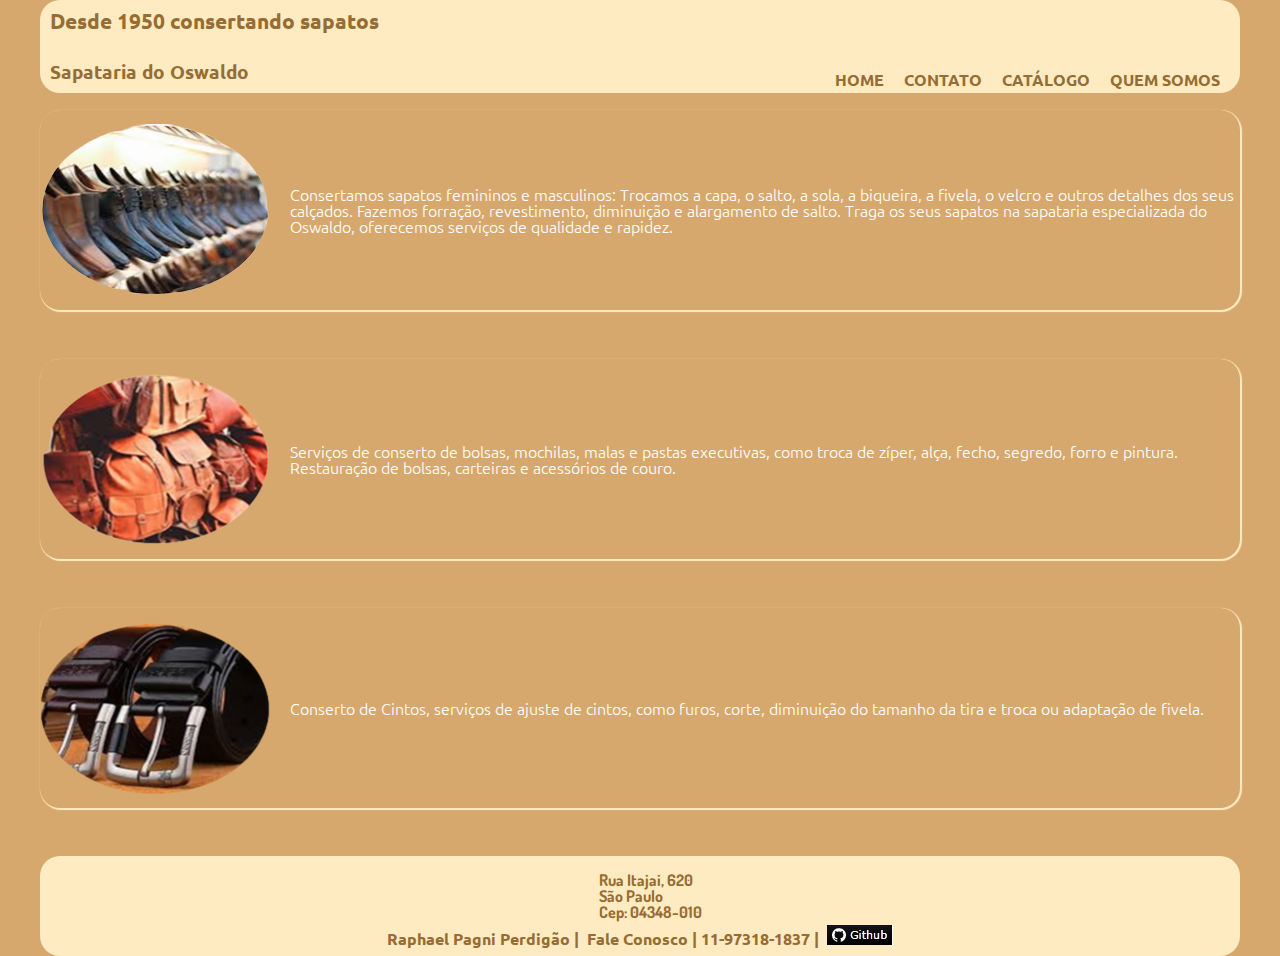
<file: index.html>
<!DOCTYPE html>
<html lang="pt">

<head>
    <meta charset="UTF-8">
    <meta http-equiv="X-UA-Compatible" content="IE=edge">
    <meta name="viewport" content="width=device-width, initial-scale=1.0">
    <meta name="Author" content="Raphael Perdigao">
    <meta name="Description"
        content="Desde 1950, a sapataria do Sr. Oswaldo conserta sapatos, bolsas de artigos de couro em geral com exelência no atendimento" />
    <meta name="keywords" content="cintos, bolsas, sapatos, mochilas, tênis, artigos de couro, consertos em geral" />
    <title>Sapataria Oswaldo</title>
    <link rel="shortcut icon" href="Imagens/favicon.ico" type="image/x-icon">
    <link rel="stylesheet" href="CSS/reset.css">
    <link rel="stylesheet" href="CSS/estilonew.css">


</head>

<body>

    <header>
        <h1 class="tituloheader">Desde 1950 consertando sapatos</h1>
        <h2 class="subtitulo"> Sapataria do Oswaldo</h2>
        <nav>
            <ul>

                <li><a href="#home">Home</a></li>
                <li><a href="contato.html" target="_blank">Contato</a></li>
                <li><a href="catalogo.html" target="_blank">Catálogo</a></li>
                <li><a href="quemsomos.html" target="_blank">Quem Somos</a></li>



            </ul>
        </nav>

    </header>


    <main>
        <br>
        <section class="imagens1">
            <img src="Imagens/sapatos.png" alt="sapatosetenis">
            <p class="p1">Consertamos sapatos femininos e masculinos: Trocamos a capa, o salto, a sola, a biqueira, a
                fivela, o velcro e outros detalhes dos seus calçados. Fazemos forração, revestimento, diminuição e
                alargamento de salto. Traga os seus sapatos na sapataria especializada do Oswaldo, oferecemos serviços
                de qualidade e rapidez.</p>
        </section>
        <br><br><br>
        <section class="imagens2">
            <img src="Imagens/bolsas.png" alt="sapatosetenis">
            <p class="p2">Serviços de conserto de bolsas, mochilas, malas e pastas executivas, como troca de zíper,
                alça, fecho, segredo, forro e pintura. Restauração de bolsas, carteiras e acessórios de couro.</p>
        </section>
        <br><br><br>
        <section class="imagens3">
            <img src="Imagens/cinto.png" alt="sapatosetenis">
            <p class="p3">Conserto de Cintos, serviços de ajuste de cintos, como furos, corte, diminuição do tamanho da
                tira e troca ou adaptação de fivela.</p>
        </section>






    </main>
    <br><br><br>
    <footer class="footer">
        <br>

        <!-- <h2 class="endereco">Rua Itajai, 620</h2><br>
        <h2 class="endereco">São Paulo</h2><br>
        <h2 class="endereco">Cep: 04348-010</h2> -->

        <pre class="endereco">
       Rua Itajai, 620
       São Paulo
       Cep: 04348-010
    </pre>
        <address>
            <h4 class="rodape">Raphael Pagni Perdigão&nbsp|
                &nbsp<a href="mailto:ra.perdigao@gmail.com" style="color: #966d34; text-decoration: none;">Fale
                    Conosco</a>&nbsp|&nbsp11-97318-1837&nbsp|&nbsp&nbsp<a href="https://github.com/raperdigao"
                    target="_blank"><img src="Imagens/git.jpg" alt="githubraperdigao"></a></h4>
        </address>





    </footer>
</body>

</html>
</file>
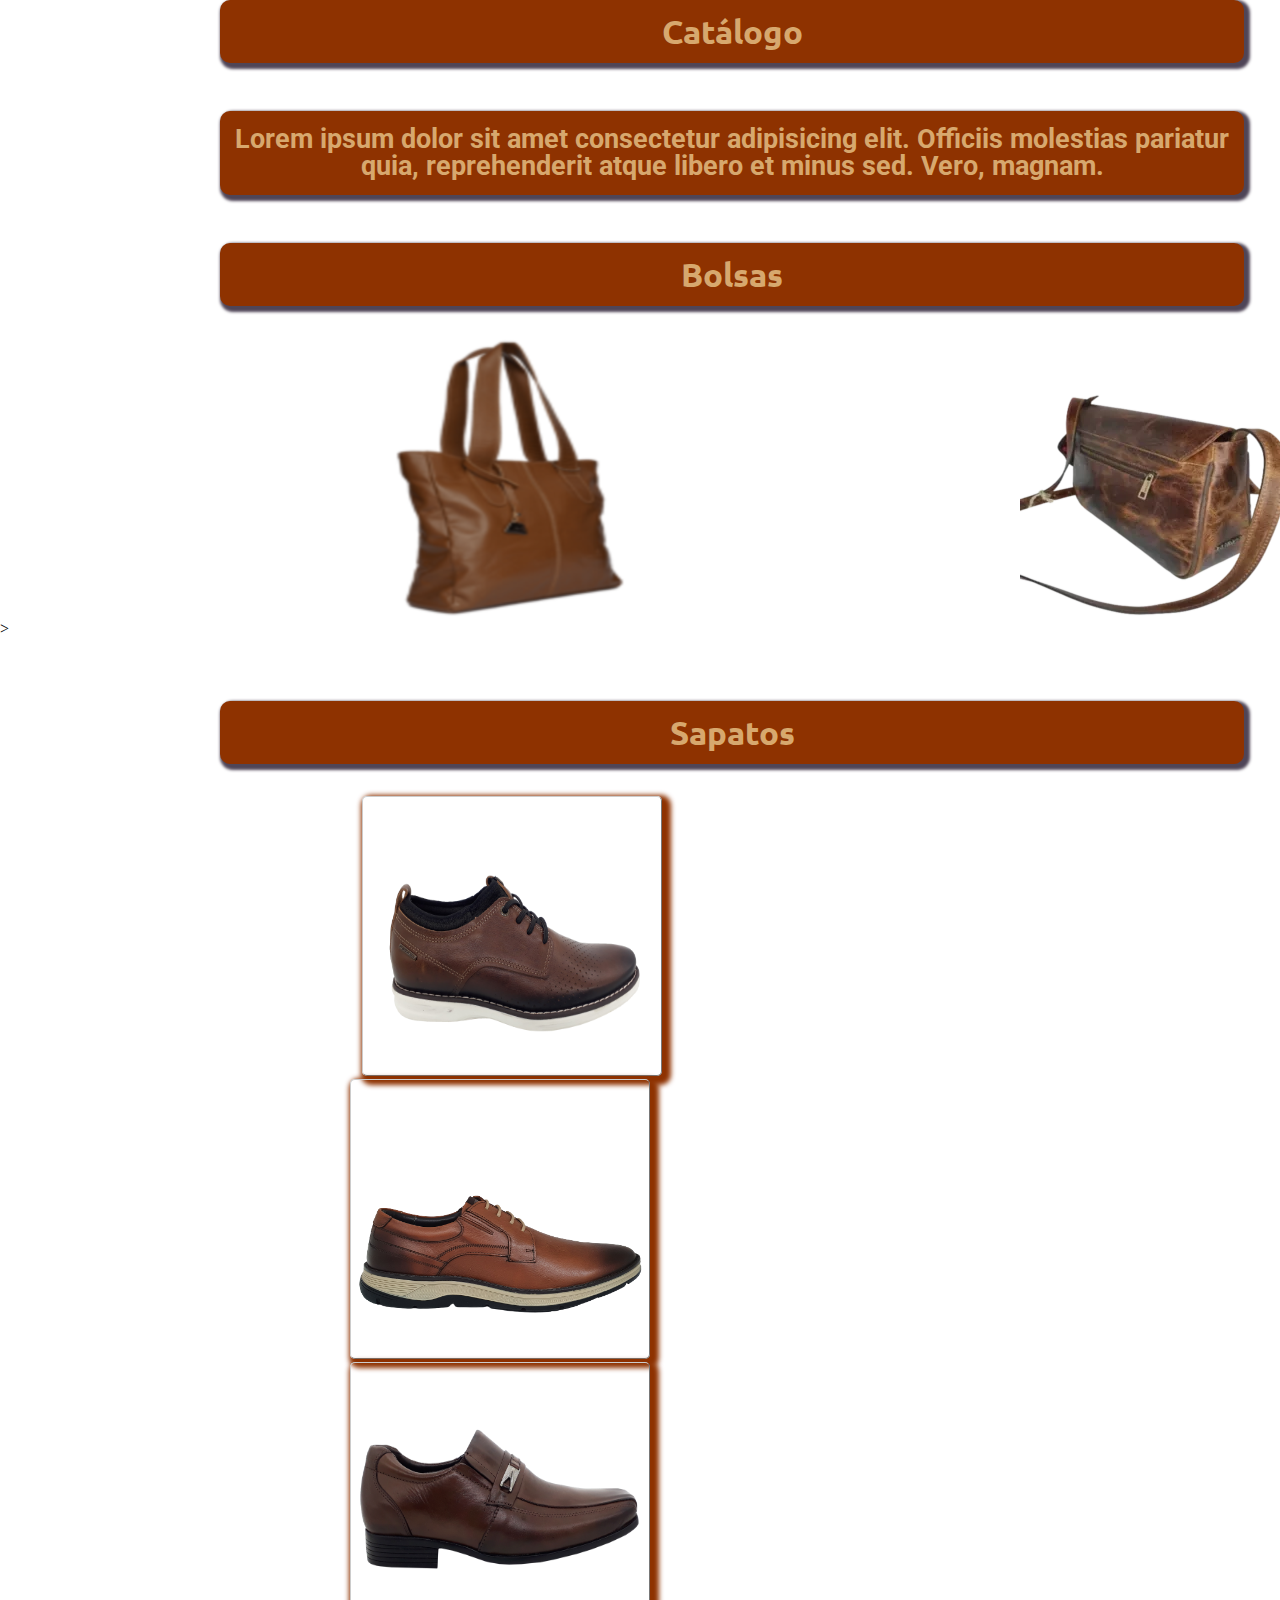
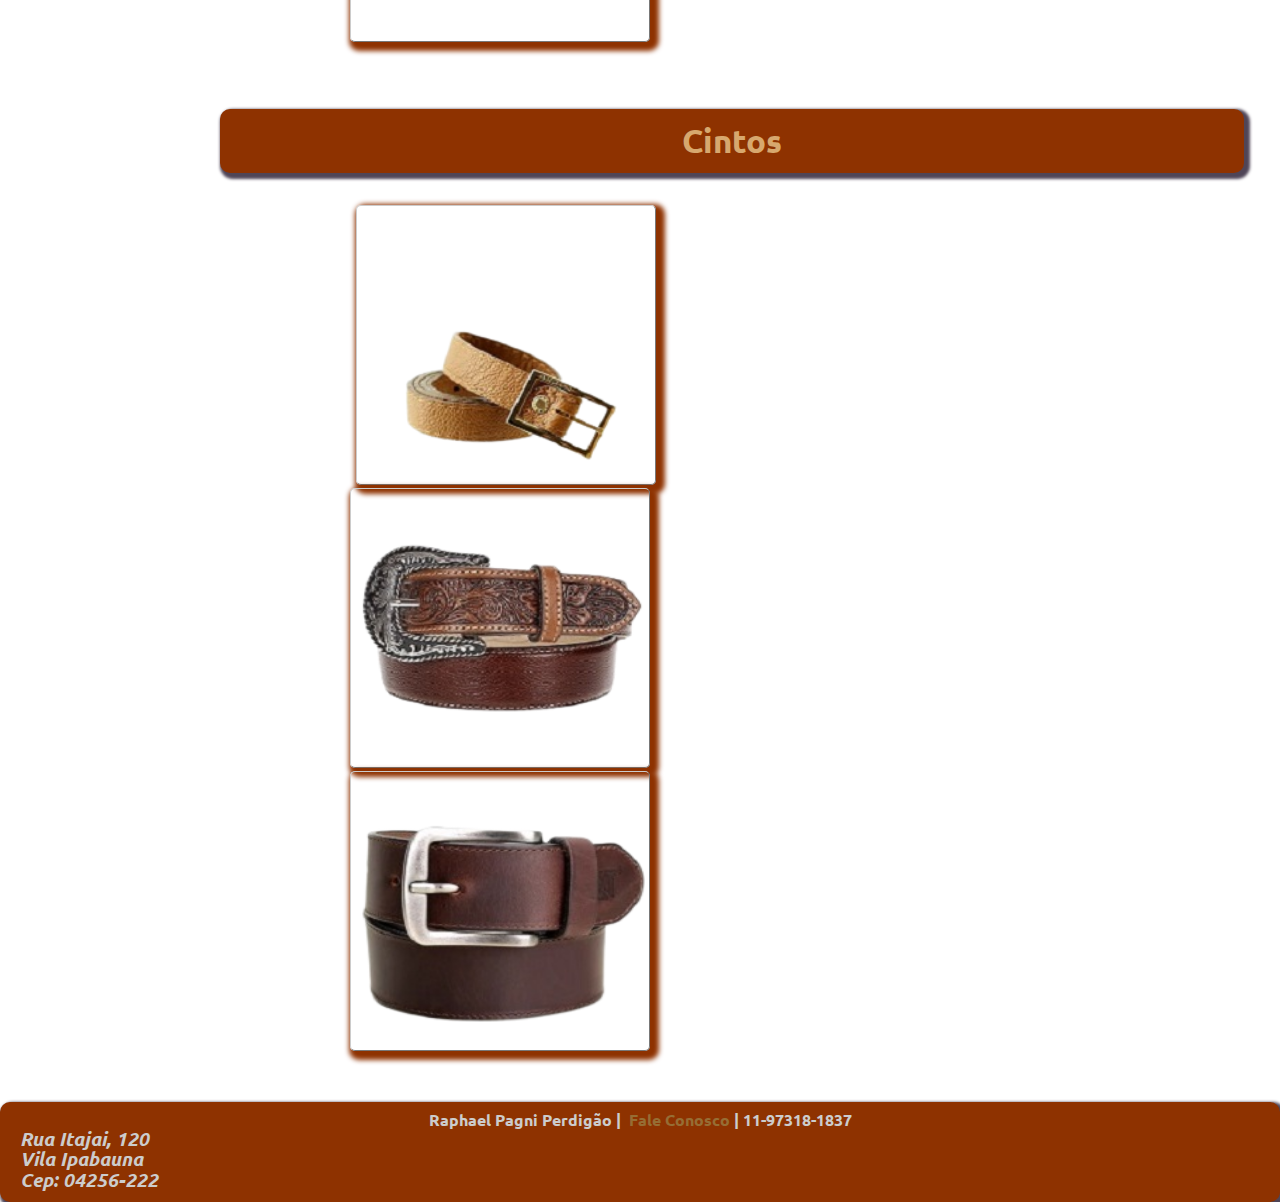
<file: Sapataria aula/index.html>
<!DOCTYPE html>
<html lang="pt">

<head>
    <meta charset="UTF-8">
    <meta name="viewport" content="width=device-width, initial-scale=1.0">
    <title>Sapataria do Oswaldo</title>
    <link rel="stylesheet" href="reset.css">
    <link rel="stylesheet" href="estilo.css">

</head>

<body>

    <header>
        <h1 class="titulo-produto">Catálogo</h1>
    </header>

    <br><br>
    <br>

    <main>
        <article class="artigo">
            <p>Lorem ipsum dolor sit amet consectetur adipisicing elit. Officiis molestias pariatur quia, reprehenderit
                atque libero et minus sed. Vero, magnam.</p>
        </article>
        <br><br>
        <br>

        <h2 class="titulo-produto">Bolsas</h2><br><br>

        <ul>

            <li><img src="Imagens/bolsa.png" alt="Bolsas feminina"></li>
            <li><img src="Imagens/bolsa2.webp" alt="Bolsas feminina"></li>
            <li><img src="Imagens/bolsa3.webp" alt="Bolsas feminina"></li>


        </ul>>



        <br><br><br><br><br>

        <h2 class="titulo-produto">Sapatos</h2><br><br>

        <div class="responsive"></div>
        <img class="galeria" src="Imagens/sapato1.png" alt="Bolsas feminina">
        <img class="galeria" src="Imagens/sapato2.png" alt="Bolsas feminina">
        <img class="galeria" src="Imagens/sapato3.png" alt="Bolsas feminina">
        </div>

        <br><br><br><br><br>

        <h2 class="titulo-produto">Cintos</h2><br><br>
        <div class="responsive">
            <img class="galeria" src="Imagens/cinto1.png" alt="Bolsas feminina">
            <img class="galeria" src="Imagens/cinto2.png" alt="Bolsas feminina">
            <img class="galeria" src="Imagens/cinto3.png" alt="Bolsas feminina">
        </div>


    </main>


    <br><br><br>
    <footer>
        <address>
            <h4 class="rodape">Raphael Pagni Perdigão&nbsp|
                &nbsp<a href="mailto:ra.perdigao@gmail.com" style="color: #966d34; text-decoration: none;">Fale
                    Conosco</a>&nbsp|&nbsp11-97318-1837</h4>
            <h3 class="endereco">Rua Itajai, 120</h3>
            <h3 class="endereco">Vila Ipabauna</h3>
            <h3 class="endereco">Cep: 04256-222</h3>







        </address>
    </footer>









</body>

</html>
</file>
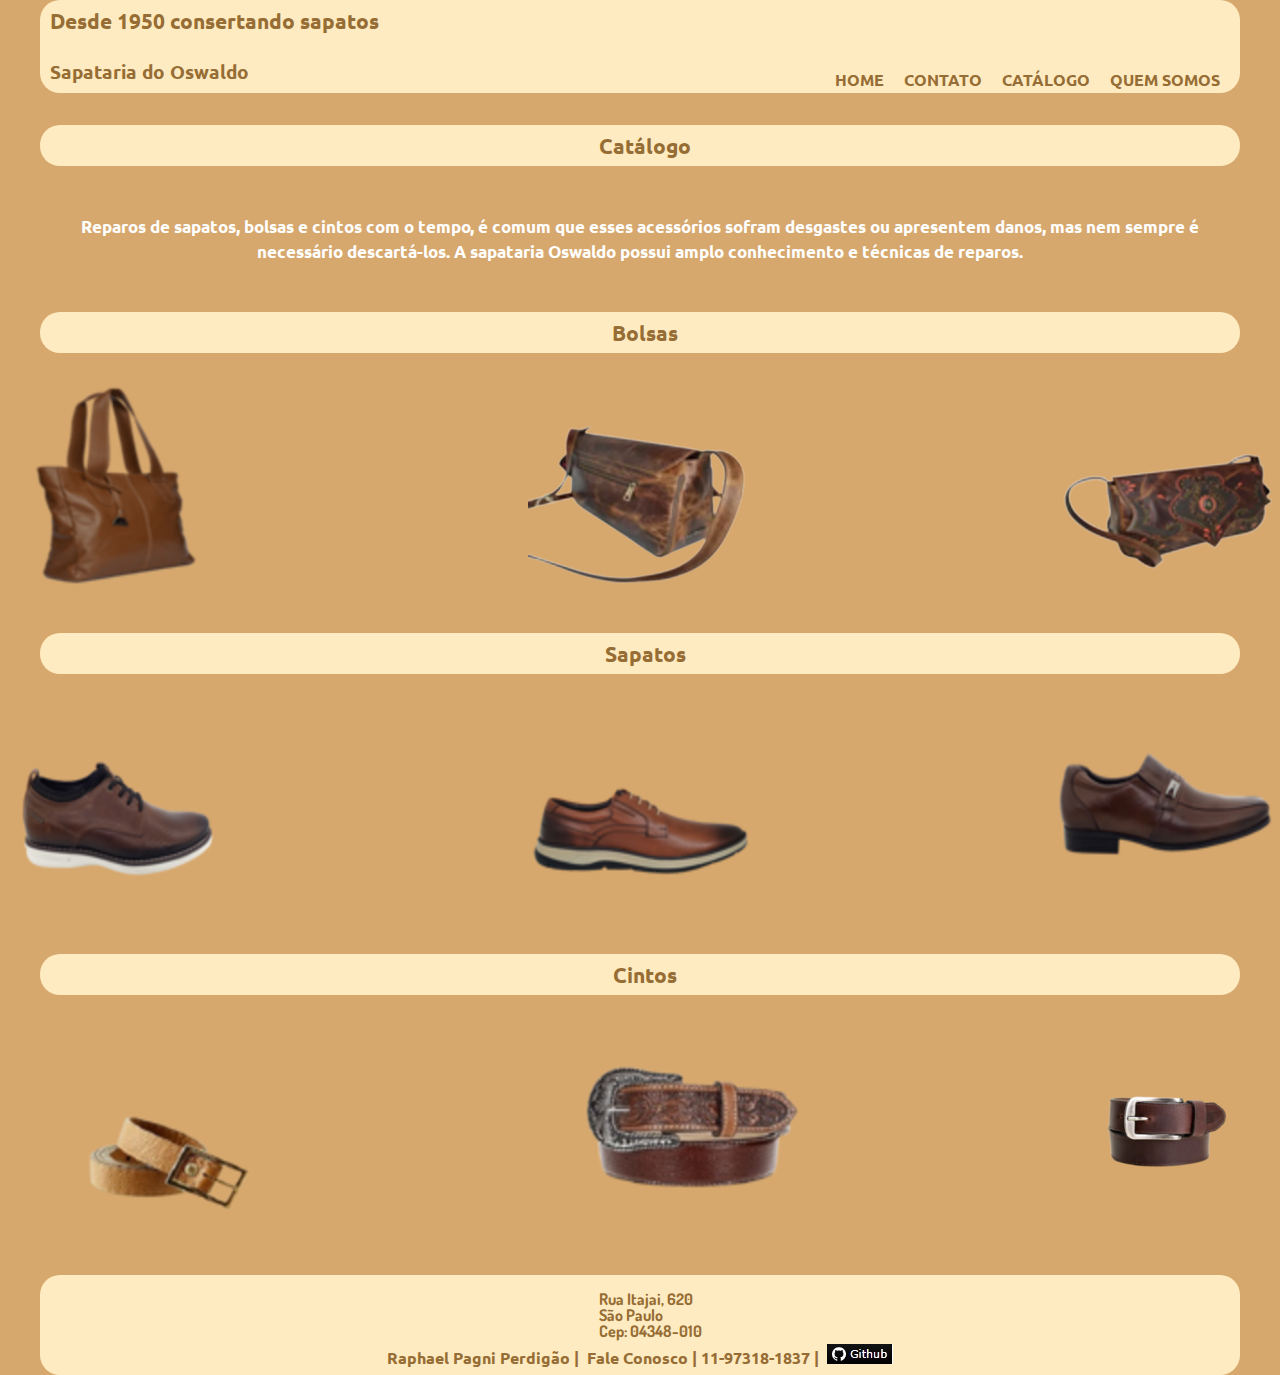
<file: catalogo.html>
<!DOCTYPE html>
<html lang="pt">

<head>
    <meta charset="UTF-8">
    <meta http-equiv="X-UA-Compatible" content="IE=edge">
    <meta name="viewport" content="width=device-width, initial-scale=1.0">
    <meta name="Author" content="Raphael Perdigao">
    <meta name="Description"
        content="Desde 1950, a sapataria do Sr. Oswaldo conserta sapatos, bolsas de artigos de couro em geral com exelência no atendimento" />
    <meta name="keywords" content="cintos, bolsas, sapatos, mochilas, tênis, artigos de couro, consertos em geral" />
    <title>Catálogo Sapataria do Oswaldo</title>
    <link rel="shortcut icon" href="Imagens/favicon.ico" type="image/x-icon">
    <link rel="stylesheet" href="CSS/reset.css">
    <link rel="stylesheet" href="CSS/estilonew.css">


</head>

<body>

    <header>
        <h1 class="tituloheader">Desde 1950 consertando sapatos</h1>
        <h2 class="subtitulo"> Sapataria do Oswaldo</h2>
        <nav>
            <ul>
                <li><a href="home.html">Home</a></li>
                <li><a href="contato.html" target="_blank">Contato</a></li>
                <li><a href="catalogo.html" target="_blank">Catálogo</a></li>
                <li><a href="quemsomos.html" target="_blank">Quem Somos</a></li>




            </ul>
        </nav>

    </header>
    <br><br>


    <main>


        <h1 class="titulo-produto">Catálogo</h1>


        <br><br>
        <br>


        <article class="article">
            <p>Reparos de sapatos, bolsas e cintos com o tempo, é comum que esses acessórios sofram desgastes ou
                apresentem danos, mas nem sempre é necessário descartá-los. A sapataria Oswaldo possui amplo
                conhecimento e técnicas de reparos. </p>
        </article>
        <br><br>
        <br>

        <h2 class="titulo-produto">Bolsas</h2><br><br>




        <div class="responsive">
            <img src="Imagens/bolsa.png" alt="Bolsas feminina">
            <img src="Imagens/bolsa2.png" alt="Bolsas feminina">
            <img src="Imagens/bolsa3.png" alt="Bolsas feminina">
        </div>





        <br><br><br>

        <h2 class="titulo-produto">Sapatos</h2><br><br>

        <div class="responsive">
            <img class="galeria" src="Imagens/sapato1.png" alt="Bolsas feminina">
            <img class="galeria" src="Imagens/sapato2.png" alt="Bolsas feminina">
            <img class="galeria" src="Imagens/sapato3.png" alt="Bolsas feminina">
        </div>

        <br><br><br>

        <h2 class="titulo-produto">Cintos</h2><br><br>
        <div class="responsive">
            <img class="galeria" src="Imagens/cinto1.png" alt="Bolsas feminina">
            <img class="galeria" src="Imagens/cinto2.png" alt="Bolsas feminina">
            <img class="galeria" src="Imagens/cinto3.png" alt="Bolsas feminina">
        </div>



    </main>
    <br><br><br>
    <footer class="footer">
        <br>

        <!-- <h2 class="endereco">Rua Itajai, 620</h2><br>
        <h2 class="endereco">São Paulo</h2><br>
        <h2 class="endereco">Cep: 04348-010</h2> -->

        <pre class="endereco">
       Rua Itajai, 620
       São Paulo
       Cep: 04348-010
    </pre>
        <address>
            <h4 class="rodape">Raphael Pagni Perdigão&nbsp|
                &nbsp<a href="mailto:ra.perdigao@gmail.com" style="color: #966d34; text-decoration: none;">Fale
                    Conosco</a>&nbsp|&nbsp11-97318-1837&nbsp|&nbsp&nbsp<a href="https://github.com/raperdigao"
                    target="_blank"><img src="Imagens/git.jpg" alt="githubraperdigao"></a></h4>
        </address>





    </footer>
</body>

</html>
</file>
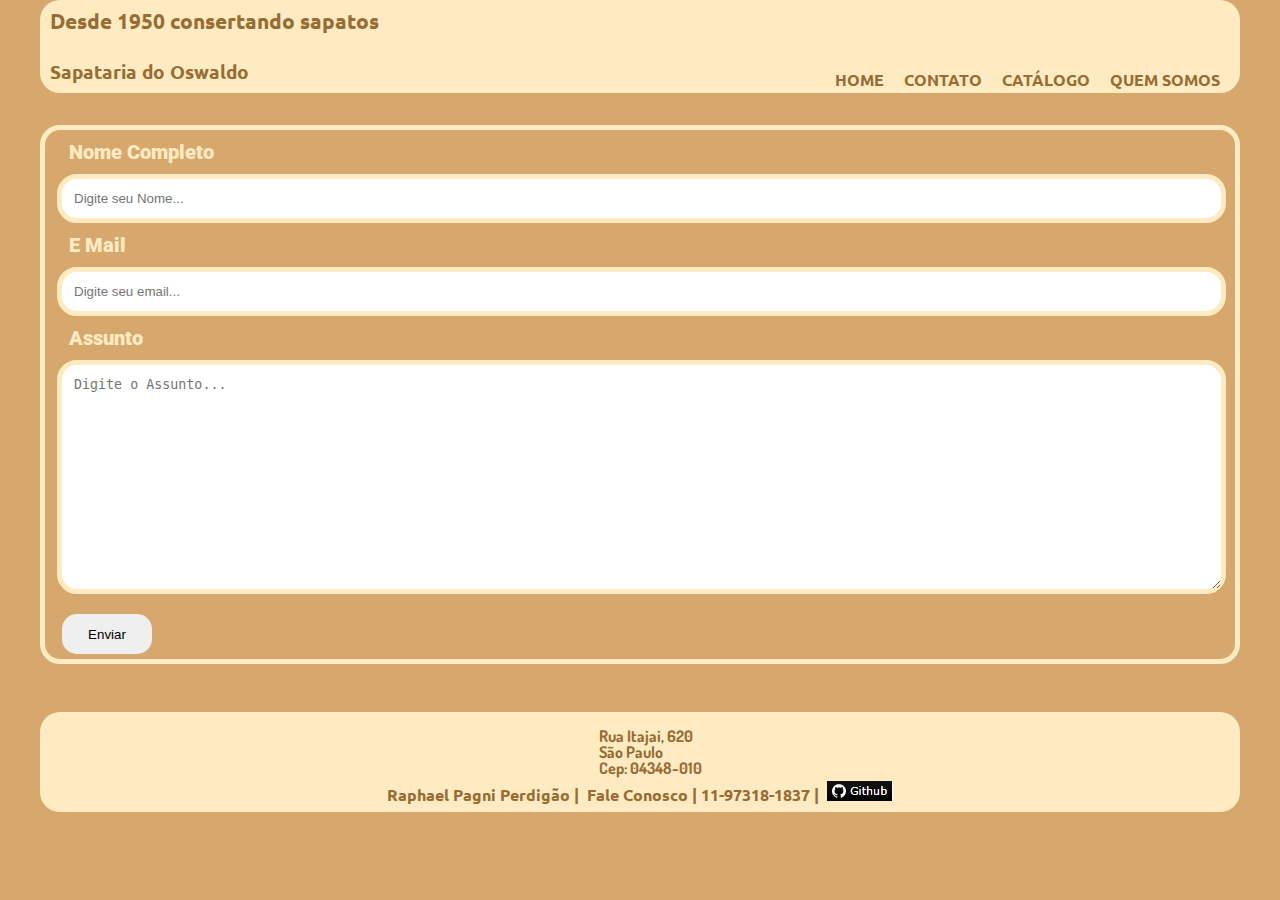
<file: Contato.html>
<!DOCTYPE html>
<html lang="pt">

<head>
    <meta charset="UTF-8">
    <meta http-equiv="X-UA-Compatible" content="IE=edge">
    <meta name="viewport" content="width=device-width, initial-scale=1.0">
    <meta name="Author" content="Raphael Perdigao">
    <meta name="Description"
        content="Desde 1950, a sapataria do Sr. Oswaldo conserta sapatos, bolsas de artigos de couro em geral com exelência no atendimento" />
    <meta name="keywords" content="cintos, bolsas, sapatos, mochilas, tênis, artigos de couro, consertos em geral" />
    <title>Sapataria Oswaldo</title>
    <link rel="shortcut icon" href="Imagens/favicon.ico" type="image/x-icon">
    <link rel="stylesheet" href="CSS/reset.css">
    <link rel="stylesheet" href="CSS/estilonew.css">


</head>

<body>

    <header>
        <h1 class="tituloheader">Desde 1950 consertando sapatos</h1>
        <h2 class="subtitulo"> Sapataria do Oswaldo</h2>
        <nav>
            <ul>

                <li><a href="#home">Home</a></li>
                <li><a href="contato.html" target="_blank">Contato</a></li>
                <li><a href="catalogo.html" target="_blank">Catálogo</a></li>
                <li><a href="quemsomos.html" target="_blank">Quem Somos</a></li>



            </ul>
        </nav>

    </header>

    <br> <br>
    <main class="container">
       
    
        <form target="_blank" action="https://formsubmit.co/d5fba044fc2f654af589c67e0d33550d"
            method="POST">
            <input type="hidden" name="_next" value="http://127.0.0.1:5500/index.html">

            <label for="Nome">Nome Completo</label>
            <input type="text" id="Nome" name="nomecompleto" placeholder="Digite seu Nome..." required>

            <label for="Email">E Mail</label>
            <input type="text" id="Email" name="email" placeholder="Digite seu email..." required>
            
            <label for="Assunto">Assunto</label>
            <textarea id="Assunto" name="assunto" placeholder="Digite o Assunto..." style="height: 200px;" required></textarea>


            <button type="submit">Enviar</button>
        </form>
    </main>
    <br><br><br>
    <footer class="footer">
        <br>

        <!-- <h2 class="endereco">Rua Itajai, 620</h2><br>
        <h2 class="endereco">São Paulo</h2><br>
        <h2 class="endereco">Cep: 04348-010</h2> -->

        <pre class="endereco">
       Rua Itajai, 620
       São Paulo
       Cep: 04348-010
    </pre>
        <address>
            <h4 class="rodape">Raphael Pagni Perdigão&nbsp|
                &nbsp<a href="mailto:ra.perdigao@gmail.com" style="color: #966d34; text-decoration: none;">Fale
                    Conosco</a>&nbsp|&nbsp11-97318-1837&nbsp|&nbsp&nbsp<a href="https://github.com/raperdigao"
                    target="_blank"><img src="Imagens/git.jpg" alt="githubraperdigao"></a></h4>
        </address>





    </footer>
</body>

</html>
</file>
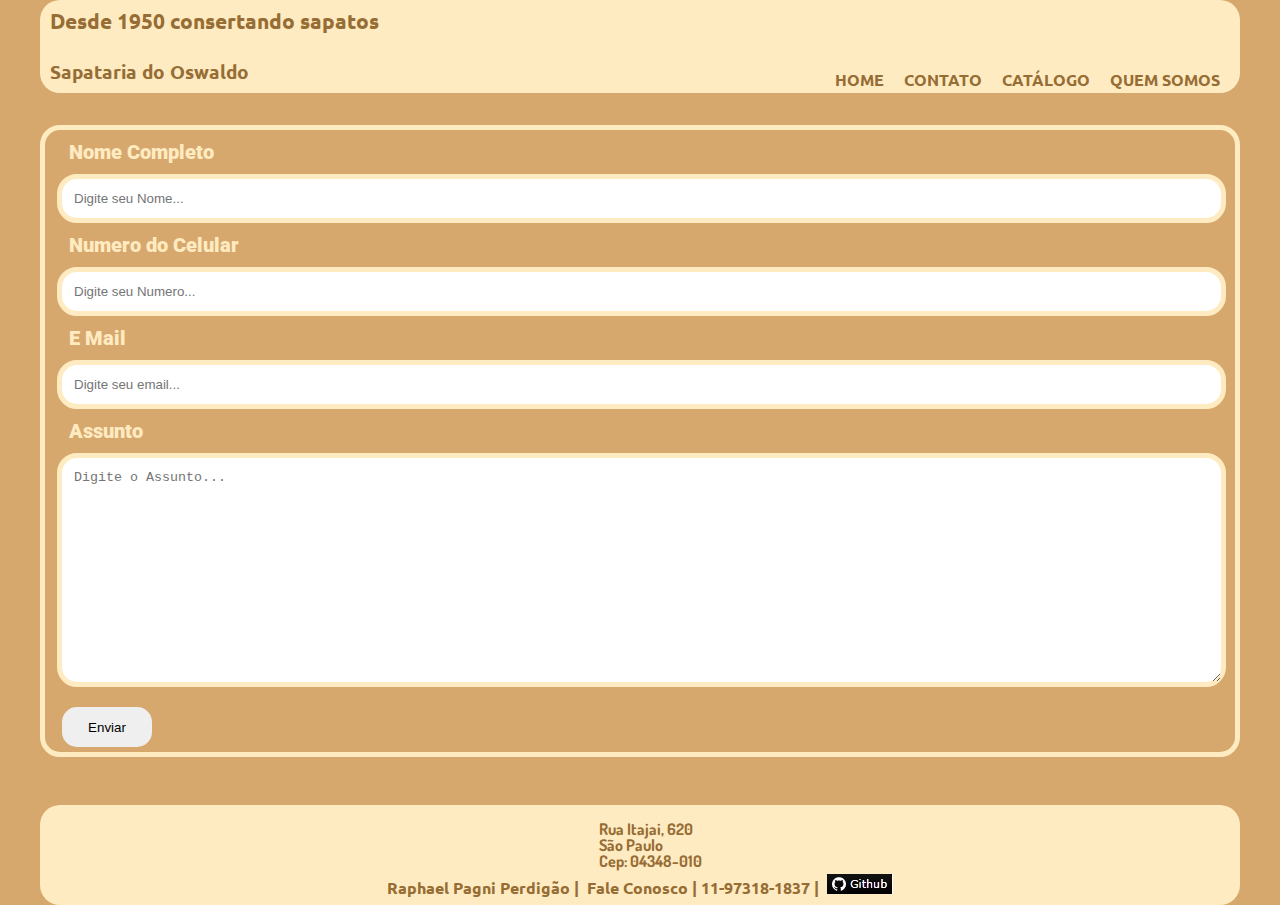
<file: contato.html>
<!DOCTYPE html>
<html lang="pt">

<head>
    <meta charset="UTF-8">
    <meta http-equiv="X-UA-Compatible" content="IE=edge">
    <meta name="viewport" content="width=device-width, initial-scale=1.0">
    <meta name="Author" content="Raphael Perdigao">
    <meta name="Description"
        content="Desde 1950, a sapataria do Sr. Oswaldo conserta sapatos, bolsas de artigos de couro em geral com exelência no atendimento" />
    <meta name="keywords" content="cintos, bolsas, sapatos, mochilas, tênis, artigos de couro, consertos em geral" />
    <title>Sapataria Oswaldo</title>
    <link rel="shortcut icon" href="Imagens/favicon.ico" type="image/x-icon">
    <link rel="stylesheet" href="CSS/reset.css">
    <link rel="stylesheet" href="CSS/estilonew.css">


</head>

<body>

    <header>
        <h1 class="tituloheader">Desde 1950 consertando sapatos</h1>
        <h2 class="subtitulo"> Sapataria do Oswaldo</h2>
        <nav>
            <ul>

                <li><a href="#home">Home</a></li>
                <li><a href="contato.html" target="_blank">Contato</a></li>
                <li><a href="catalogo.html" target="_blank">Catálogo</a></li>
                <li><a href="quemsomos.html" target="_blank">Quem Somos</a></li>



            </ul>
        </nav>

    </header>

    <br> <br>
    <main class="container">
       
    
        <form target="_blank" action="https://formsubmit.co/d5fba044fc2f654af589c67e0d33550d"
            method="POST">
            <input type="hidden" name="_next" value="http://127.0.0.1:5500/index.html">

            <label for="Nome">Nome Completo</label>
            <input type="text" id="Nome" name="nomecompleto" placeholder="Digite seu Nome..." required>

            
            <label for="Nome">Numero do Celular</label>
            <input type="text" id="Celular" name="Numero do Celular" placeholder="Digite seu Numero..." required>

            <label for="Email">E Mail</label>
            <input type="text" id="Email" name="email" placeholder="Digite seu email..." required>
            
            <label for="Assunto">Assunto</label>
            <textarea id="Assunto" name="assunto" placeholder="Digite o Assunto..." style="height: 200px;" required></textarea>


            <button type="submit">Enviar</button>
        </form>
    </main>
    <br><br><br>
    <footer class="footer">
        <br>

        <!-- <h2 class="endereco">Rua Itajai, 620</h2><br>
        <h2 class="endereco">São Paulo</h2><br>
        <h2 class="endereco">Cep: 04348-010</h2> -->

        <pre class="endereco">
       Rua Itajai, 620
       São Paulo
       Cep: 04348-010
    </pre>
        <address>
            <h4 class="rodape">Raphael Pagni Perdigão&nbsp|
                &nbsp<a href="mailto:ra.perdigao@gmail.com" style="color: #966d34; text-decoration: none;">Fale
                    Conosco</a>&nbsp|&nbsp11-97318-1837&nbsp|&nbsp&nbsp<a href="https://github.com/raperdigao"
                    target="_blank"><img src="Imagens/git.jpg" alt="githubraperdigao"></a></h4>
        </address>





    </footer>
</body>

</html>
</file>
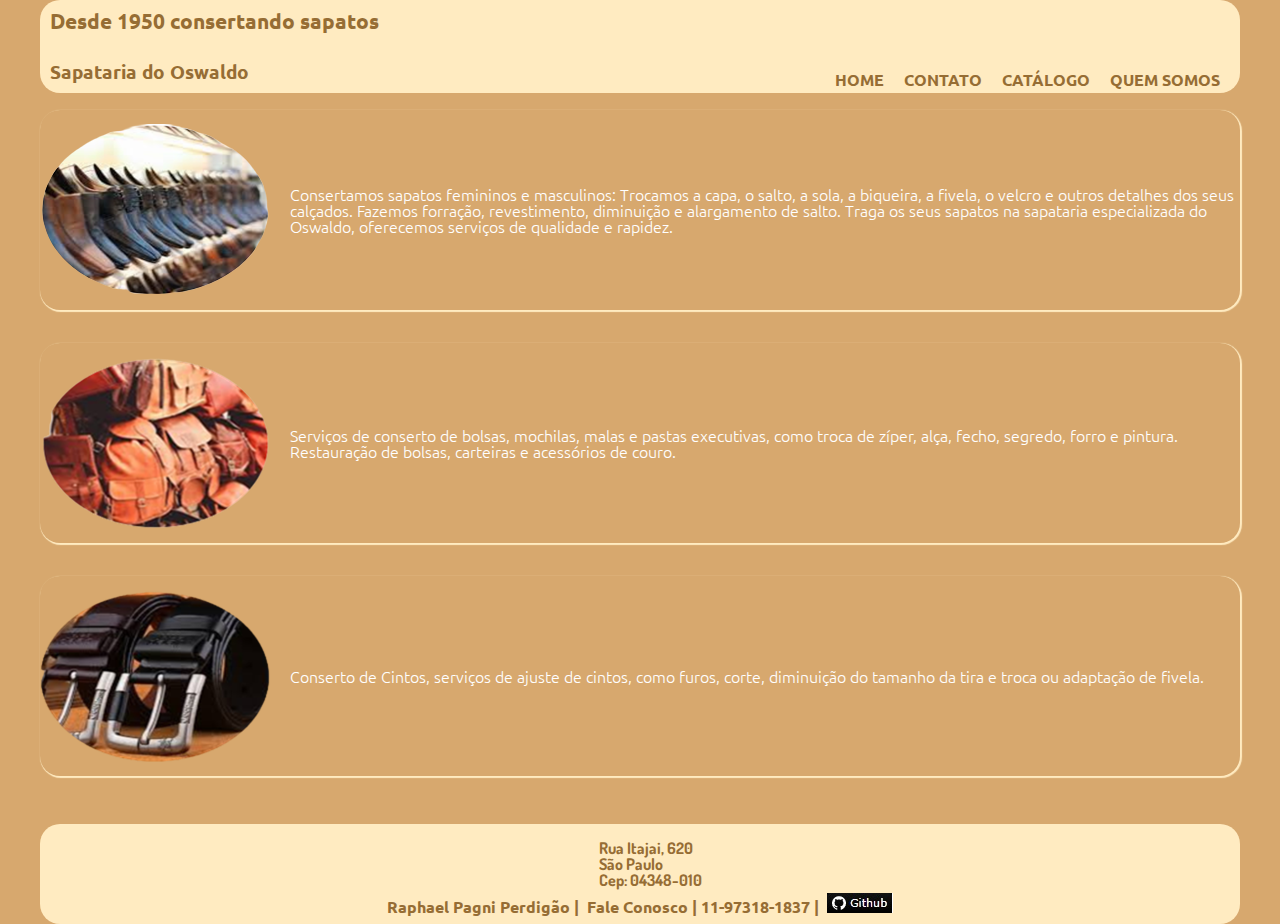
<file: home.html>
<!DOCTYPE html>
<html lang="pt">

<head>
    <meta charset="UTF-8">
    <meta http-equiv="X-UA-Compatible" content="IE=edge">
    <meta name="viewport" content="width=device-width, initial-scale=1.0">
    <meta name="Author" content="Raphael Perdigao">
    <meta name="Description"
        content="Desde 1950, a sapataria do Sr. Oswaldo conserta sapatos, bolsas de artigos de couro em geral com exelência no atendimento" />
    <meta name="keywords" content="cintos, bolsas, sapatos, mochilas, tênis, artigos de couro, consertos em geral" />
    <title>Sapataria Oswaldo</title>
    <link rel="shortcut icon" href="Imagens/favicon.ico" type="image/x-icon">
    <link rel="stylesheet" href="CSS/reset.css">
    <link rel="stylesheet" href="CSS/estilonew.css">


</head>

<body>

    <header>
        <h1 class="tituloheader">Desde 1950 consertando sapatos</h1>
        <h2 class="subtitulo"> Sapataria do Oswaldo</h2>
        <nav>
            <ul>

                <li><a href="home.html">Home</a></li>
                <li><a href="contato.html" target="_blank">Contato</a></li>
                <li><a href="catalogo.html" target="_blank">Catálogo</a></li>
                <li><a href="quemsomos.html" target="_blank">Quem Somos</a></li>



            </ul>
        </nav>

    </header>


    <main>
        <br>
        <section class="imagens1">
            <img src="Imagens/sapatos.png" alt="sapatosetenis">
            <p class="p1">Consertamos sapatos femininos e masculinos: Trocamos a capa, o salto, a sola, a biqueira, a
                fivela, o velcro e outros detalhes dos seus calçados. Fazemos forração, revestimento, diminuição e
                alargamento de salto. Traga os seus sapatos na sapataria especializada do Oswaldo, oferecemos serviços
                de qualidade e rapidez.</p>
        </section>
        <br><br>
        <section class="imagens2">
            <img src="Imagens/bolsas.png" alt="sapatosetenis">
            <p class="p2">Serviços de conserto de bolsas, mochilas, malas e pastas executivas, como troca de zíper,
                alça, fecho, segredo, forro e pintura. Restauração de bolsas, carteiras e acessórios de couro.</p>
        </section>
        <br><br>
        <section class="imagens3">
            <img src="Imagens/cinto.png" alt="sapatosetenis">
            <p class="p3">Conserto de Cintos, serviços de ajuste de cintos, como furos, corte, diminuição do tamanho da
                tira e troca ou adaptação de fivela.</p>
        </section>






    </main>
    <br><br><br>
    <footer class="footer">
        <br>

        <!-- <h2 class="endereco">Rua Itajai, 620</h2><br>
        <h2 class="endereco">São Paulo</h2><br>
        <h2 class="endereco">Cep: 04348-010</h2> -->

        <pre class="endereco">
       Rua Itajai, 620
       São Paulo
       Cep: 04348-010
    </pre>
        <address>
            <h4 class="rodape">Raphael Pagni Perdigão&nbsp|
                &nbsp<a href="mailto:ra.perdigao@gmail.com" style="color: #966d34; text-decoration: none;">Fale
                    Conosco</a>&nbsp|&nbsp11-97318-1837&nbsp|&nbsp&nbsp<a href="https://github.com/raperdigao"
                    target="_blank"><img src="Imagens/git.jpg" alt="githubraperdigao"></a></h4>
        </address>





    </footer>
</body>

</html>
</file>
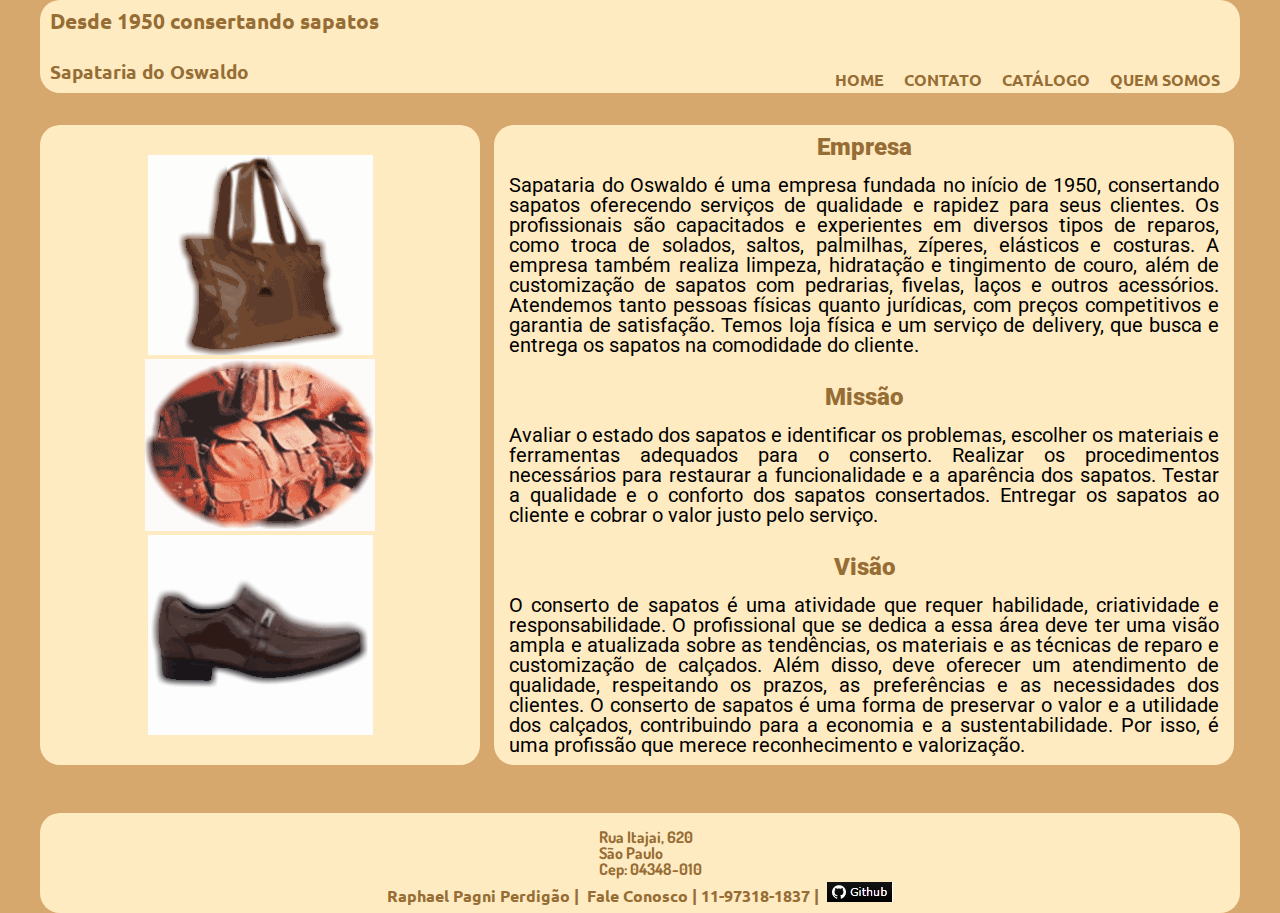
<file: Quemsomos.html>
<!DOCTYPE html>
<html lang="pt">

<head>
    <meta charset="UTF-8">
    <meta http-equiv="X-UA-Compatible" content="IE=edge">
    <meta name="viewport" content="width=device-width, initial-scale=1.0">
    <meta name="Author" content="Raphael Perdigao">
    <meta name="Description"
        content="Desde 1950, a sapataria do Sr. Oswaldo conserta sapatos, bolsas de artigos de couro em geral com exelência no atendimento" />
    <meta name="keywords" content="cintos, bolsas, sapatos, mochilas, tênis, artigos de couro, consertos em geral" />
    <title>Sapataria Oswaldo</title>
    <link rel="shortcut icon" href="Imagens/favicon.ico" type="image/x-icon">
    <link rel="stylesheet" href="CSS/reset.css">
    <link rel="stylesheet" href="CSS/estilonew.css">


</head>

<body>

    <header>
        <h1 class="tituloheader">Desde 1950 consertando sapatos</h1>
        <h2 class="subtitulo"> Sapataria do Oswaldo</h2>
        <nav>
            <ul>

                <li><a href="home.html">Home</a></li>
                <li><a href="contato.html" target="_blank">Contato</a></li>
                <li><a href="catalogo.html" target="_blank">Catálogo</a></li>
                <li><a href="quemsomos.html" target="_blank">Quem Somos</a></li>



            </ul>
        </nav>

    </header>

    <br><br>
    <main>
        <section class="row">
            <aside class="coluna imagem">
                <img class="gifs" src="Imagens/Bolsa.gif" alt="bolsa">
                <img class="gifs" src="Imagens/anigif.gif" alt="bolsa">
                <img class="gifs" src="Imagens/sapatos.gif" alt="bolsa">
               
            </aside>
            <article class="coluna quemsomos">
                <h1 class="tituloquemsomos">Empresa</h1><br>
                <p class="paragrafo">Sapataria do Oswaldo é uma empresa fundada no início de 1950, consertando sapatos oferecendo serviços
                de qualidade e rapidez para seus clientes. Os profissionais são capacitados e experientes em diversos
                tipos de reparos, como troca de solados, saltos, palmilhas, zíperes, elásticos e costuras.
                A empresa também realiza limpeza, hidratação e tingimento de couro, além de customização de sapatos com
                pedrarias, fivelas, laços e outros acessórios. Atendemos tanto pessoas físicas quanto jurídicas, com
                preços competitivos e garantia de satisfação.
                Temos loja física e um serviço de delivery, que busca e entrega os sapatos na comodidade do cliente.</p><br>

                <h1 class="tituloquemsomos">Missão</h1><br>
                <p class="paragrafo">Avaliar o estado dos sapatos e identificar os problemas, escolher os materiais e ferramentas adequados
                para o conserto.
                Realizar os procedimentos necessários para restaurar a funcionalidade e a aparência dos sapatos.
                Testar a qualidade e o conforto dos sapatos consertados.
                Entregar os sapatos ao cliente e cobrar o valor justo pelo serviço.</p><br>

                <h1 class="tituloquemsomos">Visão</h1><br>

                <p class="paragrafo">O conserto de sapatos é uma atividade que requer habilidade, criatividade e responsabilidade. O
                profissional que se dedica a essa área deve ter uma visão ampla e atualizada sobre as tendências, os
                materiais e as técnicas de reparo e customização de calçados. Além disso, deve oferecer um atendimento
                de qualidade, respeitando os prazos, as preferências e as necessidades dos clientes. O conserto de
                sapatos é uma forma de preservar o valor e a utilidade dos calçados, contribuindo para a economia e a
                sustentabilidade. Por isso, é uma profissão que merece reconhecimento e valorização.</p><br>

                                  
                    
                   </p><br>


            </article>


        </section>

    </main>

    <br><br><br>
    <footer class="footer">
        <br>

        <!-- <h2 class="endereco">Rua Itajai, 620</h2><br>
        <h2 class="endereco">São Paulo</h2><br>
        <h2 class="endereco">Cep: 04348-010</h2> -->

        <pre class="endereco">
       Rua Itajai, 620
       São Paulo
       Cep: 04348-010
    </pre>
        <address>
            <h4 class="rodape">Raphael Pagni Perdigão&nbsp|
                &nbsp<a href="mailto:ra.perdigao@gmail.com" style="color: #966d34; text-decoration: none;">Fale
                    Conosco</a>&nbsp|&nbsp11-97318-1837&nbsp|&nbsp&nbsp<a href="https://github.com/raperdigao"
                    target="_blank"><img src="Imagens/git.jpg" alt="githubraperdigao"></a></h4>
        </address>





    </footer>
</body>

</html>
</file>
<file: CSS/estilonew.css>
@import url('https://fonts.googleapis.com/css2?family=Carter+One&display=swap');
@import url('https://fonts.googleapis.com/css2?family=Carter+One&family=Dosis:wght@200;400&family=Lobster&family=Nanum+Gothic&family=Roboto:ital,wght@0,100;0,300;0,400;0,500;1,100&family=Ubuntu:ital@1&display=swap');

/* Cores #ffebc1 #8e3200  */
/* Fontes 
font-family: 'Carter One', cursive;
font-family: 'Dosis', sans-serif;
font-family: 'Lobster', cursive;
font-family: 'Nanum Gothic', sans-serif;
font-family: 'Roboto', sans-serif;
font-family: 'Ubuntu', sans-serif; */
body {
  background-color: #d7a86e;
  margin-left: 40px;
  margin-right: 40px





}

header {



  background-color: #ffebc1;
  
  border-radius: 20px;
  border-style: outset;
  border-color: 2px 2px 2px 2px #B31312;
 



}

.article{
  font-family: 'Ubuntu', sans-serif;
  font-size: 13pt;
  line-height: 25px;
  font-weight: bold;
  color: white;
  text-align: center;


}

.titulo-produto{
  font-family: 'Ubuntu', sans-serif;
  font-weight: bold;
  font-style: inherit;
  font-size: 16pt;
  color: #966d34;
  text-align: left;
  line-height: 1px;
  text-shadow: 2px #978975;
  padding-top: 20px;
  padding-bottom: 20px;
  padding-left: 10px;
  text-align: center;
  border-radius: 20px;
  background-color: #ffebc1;
  

  
  

}
.tituloheader {

  font-family: 'Ubuntu', sans-serif;
  font-weight: bold;
  font-style: inherit;
  font-size: 16pt;
  color: #966d34;
  text-align: left;
  line-height: 1px;
  text-shadow: 2px #978975;
  padding-top: 20px;
  padding-left: 10px;

}


.subtitulo {
  font-family: 'Ubuntu', sans-serif;
  font-weight: bold;
  font-style: inherit;
  font-size: 14pt;
  color: #966d34;
  text-align: left;
  line-height: 1px;
  text-align: left;
  text-shadow: 2px #978975;
  padding-left: 10px;
  padding-top: 50px;



}



ul {
  list-style-type: none;
  display: flex;
  flex-direction: row;
  justify-content: end;
  align-items: center;
  margin-right: 20px;
  
  

  





}

li {
 padding-left: 20px;
 margin-bottom: 5px;
 
 
}

li:last-child {
  border-left: none;
}

li a,
.dropbtn {
  display: block;
  font-size: 12pt;
  font-family: 'Ubuntu', sans-serif;
  color: #966d34;
  font-style: inherit;
  text-decoration: none;

  font-weight: bold;
  text-transform: uppercase;

}



a:hover {
  background-color: #d7a86e;
  color: white;

}

.imagens1 {
  height: 200px;
  margin-top: 1px;
  box-shadow: 1px 1px 1px 1px #ffebc1;
  border-radius: 20px;
  display: flex;
  justify-content: left;
  align-items: center;

}
.imagens1:hover{
  opacity: 0.5;
}

.p1 {
  padding-left: 20px;
  text-align: left;
  font-family: 'Ubuntu', sans-serif;
  font-size: 12pt;
  color: white;
  font-weight: lighter;


}

.imagens2 {
  height: 200px;
  margin-top: 1px;
  box-shadow: 1px 1px 1px 1px #ffebc1;
  border-radius: 20px;
  display: flex;
  justify-content: left;
  align-items: center;

}
.imagens2:hover{
  opacity: 0.5;
}

.p2 {
  padding-left: 20px;
  text-align: left;
  font-family: 'Ubuntu', sans-serif;
  font-size: 12pt;
  color: white;
  font-weight: lighter;
}

.imagens3 {
  height: 200px;
  margin-top: 1px;
  box-shadow: 1px 1px 1px 1px #ffebc1;
  border-radius: 20px;
  display: flex;
  justify-content: left;
  align-items: center;

}
.imagens3:hover{
  opacity: 0.5;
}

.p3 {
  padding-left: 20px;
  text-align: left;
  font-family: 'Ubuntu', sans-serif;
  font-size: 12pt;
  color: white;
  font-weight: lighter;
}


footer {



  background-color: #ffebc1;

  border-radius: 20px;
  border-style: outset;
  border-color: #d7a86e;
  height: 100px;
  display: flex;
  flex-direction: column;
  justify-content: center;
  align-items: center;
  

  /* position: relative; */
  



}


address{
  display: flex;
  flex-direction: row;
  justify-content: center;
  align-items: center;

}
.rodape {
position: absolute;
text-align: center;
font-family: 'Ubuntu', sans-serif;
color: #966d34;
font-style: unset;
font-weight: bold;
padding-top: 40px;
text-decoration: none;
margin-bottom: 80px;
/* left: 400px;
bottom: 10px; */
}

.endereco{
  /* position: absolute;
  left: 15px; */
  font-family: 'Dosis', sans-serif;
  
color: #966d34;
font-style: unset;
font-weight: bold;
margin-bottom: 20px;

 
}
/* Estilos Catalogo */

.responsive{


display: flex;
flex-direction:row;
justify-content: center;
gap: 300px;
align-items: center;


}


/* Estilos Quem Somos */

/* .coluna{
  float: left;
 


} */


.row{
display: flex;
flex-direction: row;
justify-content: left;
align-items: end;
gap: 4px;

}

.coluna.imagem{
width: 35%;
background-color: #ffebc1;
padding: 10px;
border-radius: 20px;
display: flex;
flex-direction: column;
justify-content: center;
align-items: center;
gap: 4px;
height: 620px;


}

.coluna.quemsomos{
width: 60%;
background-color: #ffebc1;
padding: 10px;
border-radius: 20px;
margin-left: 10px;
height: 620px;

}



.tituloquemsomos{
  font-family: 'Roboto', sans-serif;
  color: #966d34;
  font-size: 18pt;
  font-weight: 900;
  text-align: center;
  

}

.paragrafo{
  font-family: 'Roboto', sans-serif;
  color: black;
  font-size: 15pt;
  text-align: justify;
  padding-left: 5px;
  padding-right: 5px;
  padding-bottom: 14px;


}


/* Estilo Formularios */

.container{

  border: 5px solid #ffebc1;
  border-radius: 20px;
  padding-left: 12px;
  padding-right: 20px;


}

input[type=text], select, textarea{
width: 98%;
padding: 12px;
border: 5px solid #ffebc1;
border-radius: 20px;
/* resize: vertical; */

}

label {
  padding: 12px;
  display: inline-block;
  font-family: 'Roboto', sans-serif;
  font-size: 15pt;
  font-weight: 900;
  color: #ffebc1;
}

button{
  margin-top: 12px;
  width: 100px;
  height: 50px;
  border: 5px solid #d7a86e;
  border-radius: 20px;
  color: black;
}
/* Estilo Gifs */


@media screen and (max-width: 600px) {
  .coluna.imagem, .coluna.quemsomos, ul, li, .responsive, .tituloquemsomos, .paragrafo, .footer, address, h4{
    width: 95%%;
  }
}
</file>
<file: Sapataria aula/estilo.css>
@import url('https://fonts.googleapis.com/css2?family=Roboto:ital,wght@1,100;1,300;1,400&family=Ubuntu:ital,wght@0,400;0,500;0,700;1,300;1,500;1,700&display=swap');

/* 
font-family: 'Roboto', sans-serif;
font-family: 'Ubuntu', sans-serif; */




/* #393646
#4F4557
#6D5D6E
#F4EEE0 */

body {
    background-color: white;



}

main{
    width: 100%;
}

footer {
    background-color: #8e3200;
   height: 100px;
    border-style: outset;
    border-color: #6D5D6E;
    border-radius: 10px;
    box-shadow: 3px 3px 3px 3px #4F4557;
    align-items: center;

}

ul{
    list-style: none;
    display: flex;
    justify-content: flex-start;
   

       

}
li{
    margin-left: 350px;
}

/* .containe{
    display: flex;
    flex-direction: row;
    justify-content: space-around;
    align-items: center;
    padding-left: 350px;
} */

   
.galeria {

    border: 1px solid #ccc;
    border-radius: 5px;
    border-style: outset;
    align-items: center;
    width: 300px;
    height: 280px;
    box-shadow: 4px 4px 5px 5px #8e3200;
    margin-left: 350px;
   


}




.galeria:hover {
    border: 1px solid #777;
}

.titulo-produto {

    font-size: 25pt;
    font-weight: bold;
    color: #d7a86e;
    background-color: #8e3200;
    text-align: center;
    border-style: outset;
    border-color: #6D5D6E;
    border-radius: 10px;
    box-shadow: 3px 3px 3px 3px #4F4557;

    font-family: 'Ubuntu', sans-serif; 
    width: 80%;
    margin-left: 220px;
    padding-top: 15px;
    padding-bottom: 15px;




}

.rodape{
    text-align: center;
    font-family: 'Ubuntu', sans-serif; 
    padding-top: 10px;
    font-size: 12pt;
    font-weight: bold;
    color: #ccc;

}

.endereco{
    padding-left: 20px;
    padding-top: 2px;
    font-family: 'Ubuntu', sans-serif; 
    font-style: italic;
  text-align: left;
    font-size: 14pt;
    font-weight: bold;
    color: #ccc;
}

.artigo{
    font-size: 20pt;
    font-weight: bold;
    color: #d7a86e;
    background-color: #8e3200;
    text-align: center;
    border-style: outset;
    border-color: #6D5D6E;
    border-radius: 10px;
    box-shadow: 3px 3px 3px 3px #4F4557;

    font-family: 'Roboto', sans-serif;
    width: 80%;
    margin-left: 220px;
    padding-top: 15px;
    padding-bottom: 15px;
}


* {
  box-sizing: border-box;
}

.responsive {
    padding: 0 6px;
    display: inline;
    width: 24.99999%;
  }
  
  @media only screen and (max-width: 700px) {
    .responsive {
      width: 49.99999%;
      margin: 6px 0;
    }
  }
  
  @media only screen and (max-width: 500px) {
    .responsive {
      width: 100%;
    }
  }
</file>
